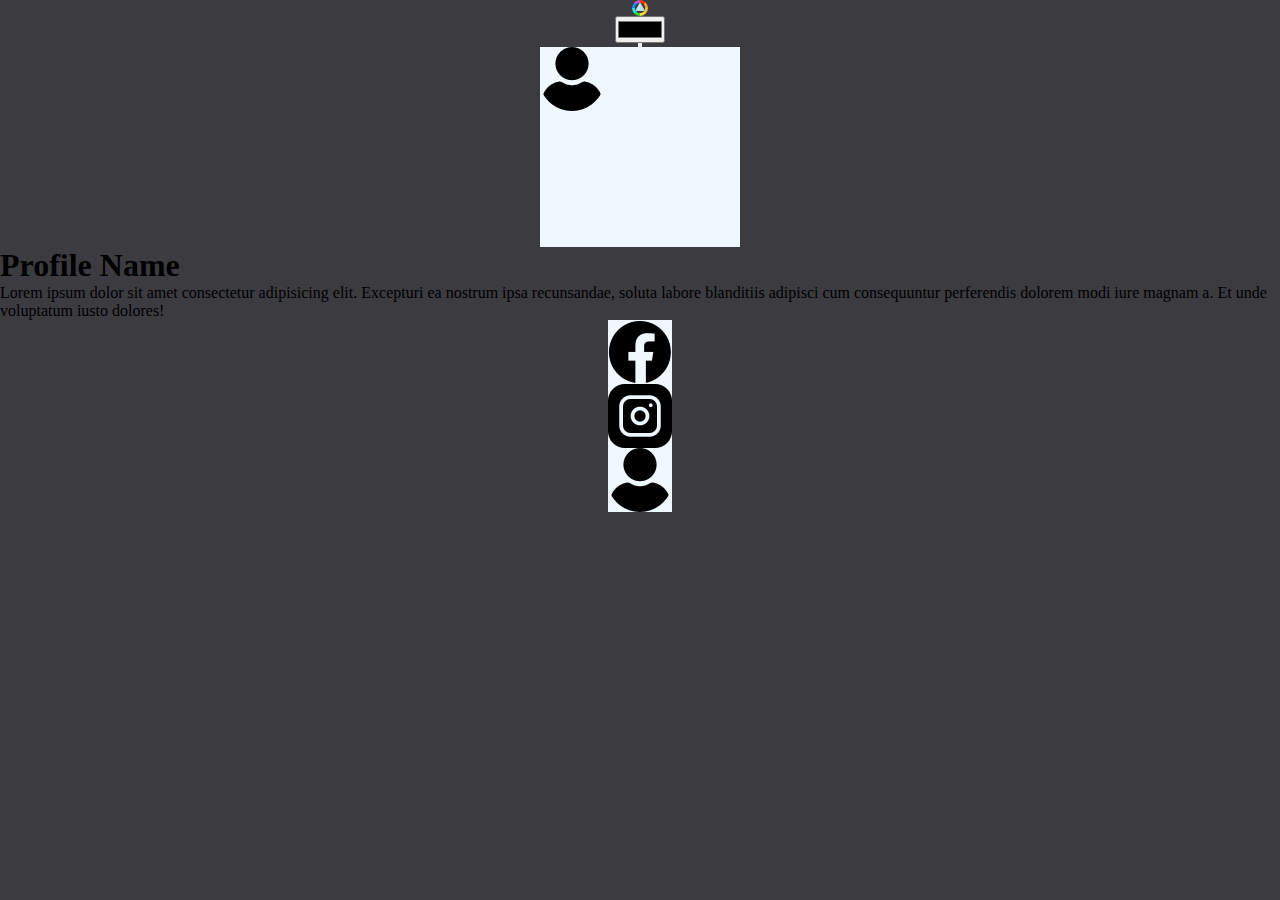
<file: card/index.html>
<html lang="en">
<head>
    <meta charset="UTF-8">
    <meta name="viewport" content="width=device-width, initial-scale=1.0">
    <link rel="stylesheet" href="style.css">
    <title>Document</title>
</head>
<body>
    <div class="changeColor">
        <figure class="pallete"><img src="images/color-palette.png" alt=""></figure>
        <input type="color" name="" id="changeCard">
        <button></button>
    </div>
    <div class="card">
        <header>
            <figure class="userImage">
                <img src="images/user.png" alt="">
            </figure>
        </header>
        <section class="centerCard">
            <h1>Profile Name</h1>
            <p>Lorem ipsum dolor sit amet consectetur adipisicing elit. Excepturi ea nostrum ipsa recunsandae, soluta labore blanditiis adipisci cum consequuntur perferendis dolorem modi iure magnam a. Et unde voluptatum iusto dolores!</p>
        </section>
        <footer>
            <figure id="webImage"><img src="images/facebook.png" alt=""></figure>
            <figure id="webImage"><img src="images/instagram.png" alt=""></figure>
            <figure id="webImage"><img src="images/user.png" alt=""></figure>
        </footer>
    </div>
    <script src="app.js"></script>
</body>
</html>
</file>
<file: card/style.css>
*{
    margin: 0;
    padding: 0;
    box-sizing: border-box;
}

body{
    background-color: #3b3b40;
    
}
.changeColor{
    display: grid;
    place-items: center;
}
.card header{
    background-color: aliceblue;
    height: 200px;
    width: 200px;
}
.card{
    display: grid;
    place-items: center;
}
footer{
    background-color: aliceblue;
}
</file>
